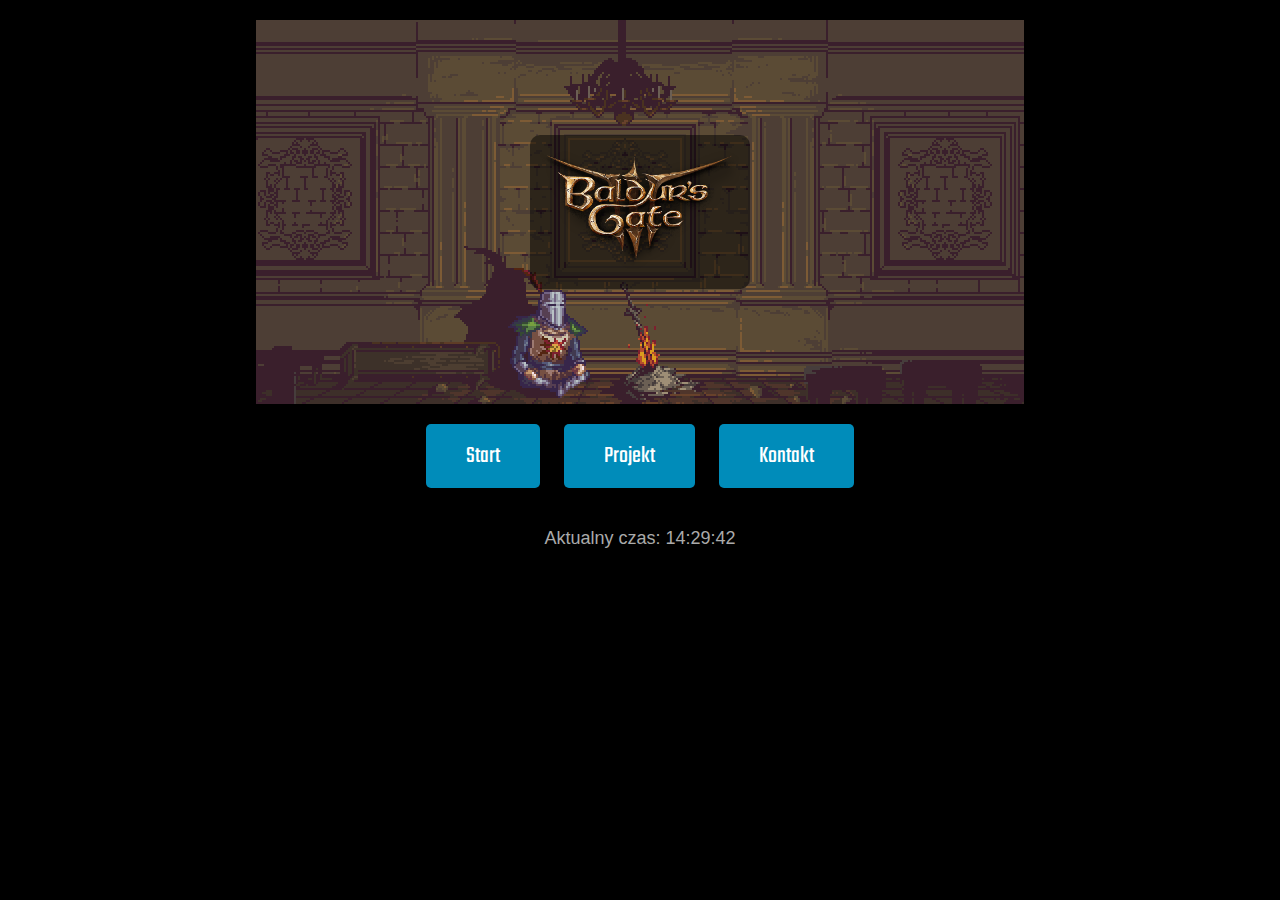
<file: index.html>
<!DOCTYPE html>
<html lang="pl">
<head>
    <meta charset="UTF-8">
    <meta name="viewport" content="width=device-width, initial-scale=1.0">
    <title>Kleksikowa Strona</title>
    <link href="https://fonts.googleapis.com/css2?family=Teko:wght@400;600&display=swap" rel="stylesheet"> <!-- Czcionka Teko -->
    <style>
        body {
            font-family: Arial, sans-serif;
            margin: 0;
            padding: 20px;
            text-align: center;
            background-color: black; /* Tło strony na czarne */
            color: white; /* Tekst na biały */
        }
        header {
            color: white;
            height: 384px; /* Wysokość dostosowana do proporcji obrazu */
            width: 100%;
            max-width: 100vw;
            display: flex;
            flex-direction: column;
            align-items: center;
            justify-content: center;
            background-image: url('souls.gif');
            background-size: contain;
            background-repeat: no-repeat;
            background-position: center;
        }
        .header-content {
            display: flex;
            align-items: center;
            gap: 15px;
            background-color: rgba(0, 0, 0, 0.5);
            padding: 10px;
            border-radius: 10px;
        }
        .header-content img {
            max-width: 200px;
            height: auto;
        }
        h1 {
            margin: 0;
            font-family: 'Teko', sans-serif;
            font-size: 48px; /* Zwiększony rozmiar czcionki tytułu */
        }
        .button-container {
            margin-top: 20px;
        }
        button {
            font-family: 'Teko', sans-serif;
            font-size: 24px;
            padding: 15px 40px;
            background-color: #008CBA;
            color: white;
            border: none;
            border-radius: 5px;
            cursor: pointer;
            margin: 0 10px;
            transition: background-color 0.3s;
        }
        button:hover {
            background-color: #005f75;
        }
        footer {
            margin-top: 40px;
            font-size: 18px;
            color: #aaa;
        }
    </style>
</head>
<body>

<header>
    <div class="header-content">
        <img src="logo-bg3.png" alt="Logo strony">
    </div>
</header>

<div class="button-container">
    <button onclick="window.location.href='start.html'">Start</button> <!-- Przekierowanie do podstrony start.html -->
    <button onclick="window.location.href='projekty.html'">Projekt</button> <!-- Przekierowanie do podstrony projekty.html -->
    <button onclick="window.location.href='https:'">Kontakt</button>
</div>

<footer>
    <p>Aktualny czas: <span id="current-time"></span></p>
</footer>

<script>
    function updateTime() {
        const now = new Date();
        const formattedTime = now.toLocaleTimeString('pl-PL', { hour: '2-digit', minute: '2-digit', second: '2-digit' });
        document.getElementById('current-time').textContent = formattedTime;
    }
    setInterval(updateTime, 1000); // Aktualizuje czas co sekundę
    updateTime(); // Wywołanie, aby czas był natychmiast widoczny
</script>

</body>
</html>
</file>
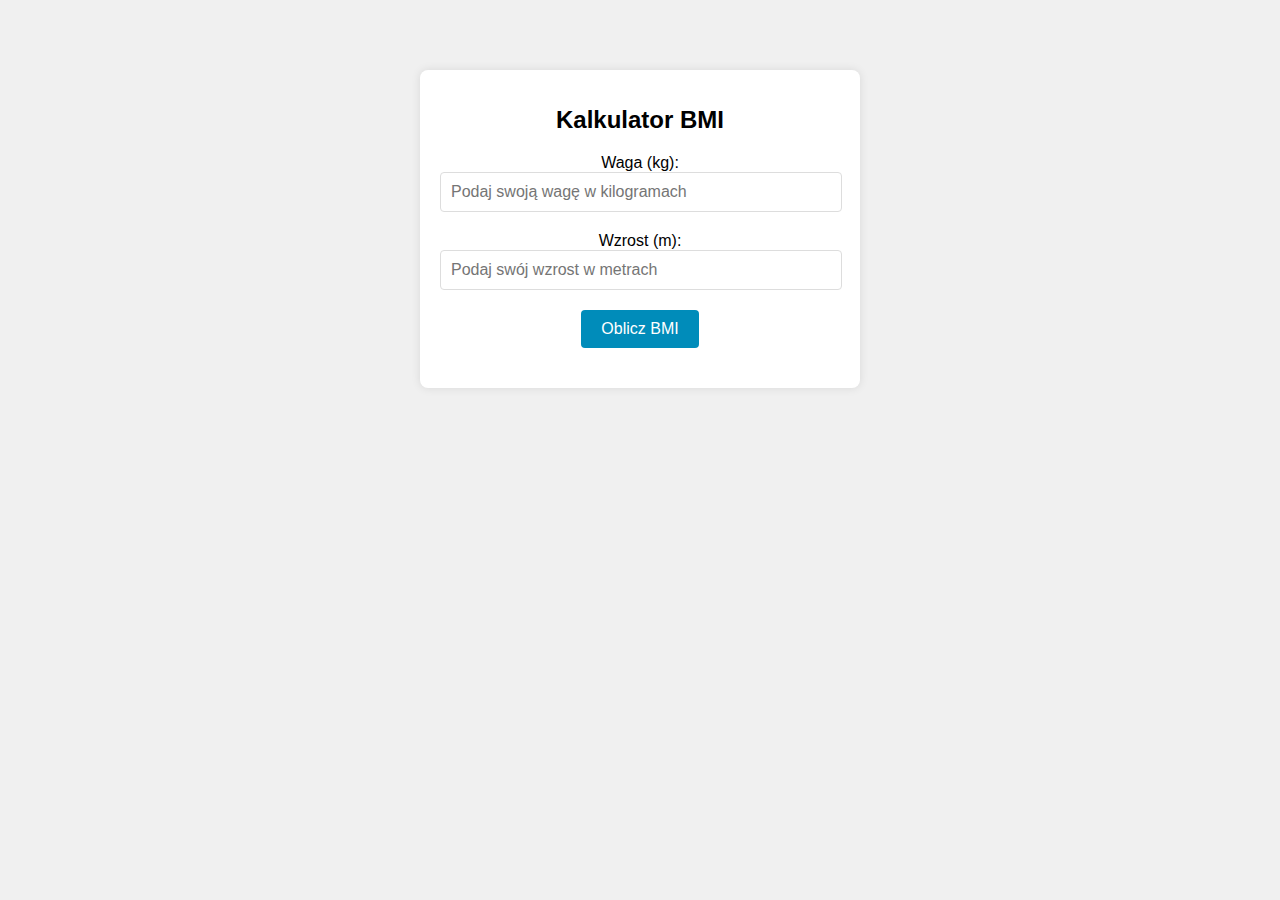
<file: BMI.html>
<!DOCTYPE html>
<html lang="pl">
<head>
    <meta charset="UTF-8">
    <meta name="viewport" content="width=device-width, initial-scale=1.0">
    <title>Oblicz BMI</title>
    <style>
        body {
            font-family: Arial, sans-serif;
            text-align: center;
            background-color: #f0f0f0;
            margin: 0;
            padding: 20px;
        }
        .container {
            margin-top: 50px;
            background: #ffffff;
            padding: 20px;
            border-radius: 8px;
            box-shadow: 0 0 10px rgba(0, 0, 0, 0.1);
            max-width: 400px;
            margin-left: auto;
            margin-right: auto;
        }
        h1 {
            font-size: 24px;
            margin-bottom: 20px;
        }
        input {
            width: calc(100% - 20px);
            padding: 10px;
            margin-bottom: 20px;
            border: 1px solid #ddd;
            border-radius: 4px;
            font-size: 16px;
        }
        button {
            background-color: #008CBA;
            color: white;
            border: none;
            padding: 10px 20px;
            font-size: 16px;
            border-radius: 4px;
            cursor: pointer;
        }
        button:hover {
            background-color: #005f75;
        }
        #result {
            margin-top: 20px;
            font-size: 18px;
            font-weight: bold;
            color: #333;
        }
    </style>
</head>
<body>
    <div class="container">
        <h1>Kalkulator BMI</h1>
        <label for="weight">Waga (kg):</label>
        <input type="number" id="weight" placeholder="Podaj swoją wagę w kilogramach">
        <label for="height">Wzrost (m):</label>
        <input type="number" step="0.01" id="height" placeholder="Podaj swój wzrost w metrach">
        <button onclick="calculateBMI()">Oblicz BMI</button>
        <div id="result"></div>
    </div>

    <script>
        function calculateBMI() {
            const weight = parseFloat(document.getElementById('weight').value);
            const height = parseFloat(document.getElementById('height').value);

            if (!weight || !height || height <= 0) {
                document.getElementById('result').textContent = "Podaj poprawne wartości wagi i wzrostu.";
                return;
            }

            const bmi = weight / (height * height);
            let status;

            if (bmi < 18.5) {
                status = "Niedowaga";
            } else if (bmi >= 18.5 && bmi < 24) {
                status = "Waga prawidłowa";
            } else if (bmi >= 24 && bmi < 29) {
                status = "Nadwaga";
            } else {
                status = "Otyłość";
            }

            document.getElementById('result').textContent = `Twoje BMI wynosi ${bmi.toFixed(2)}. Status: ${status}`;
        }
    </script>
</body>
</html>
</file>
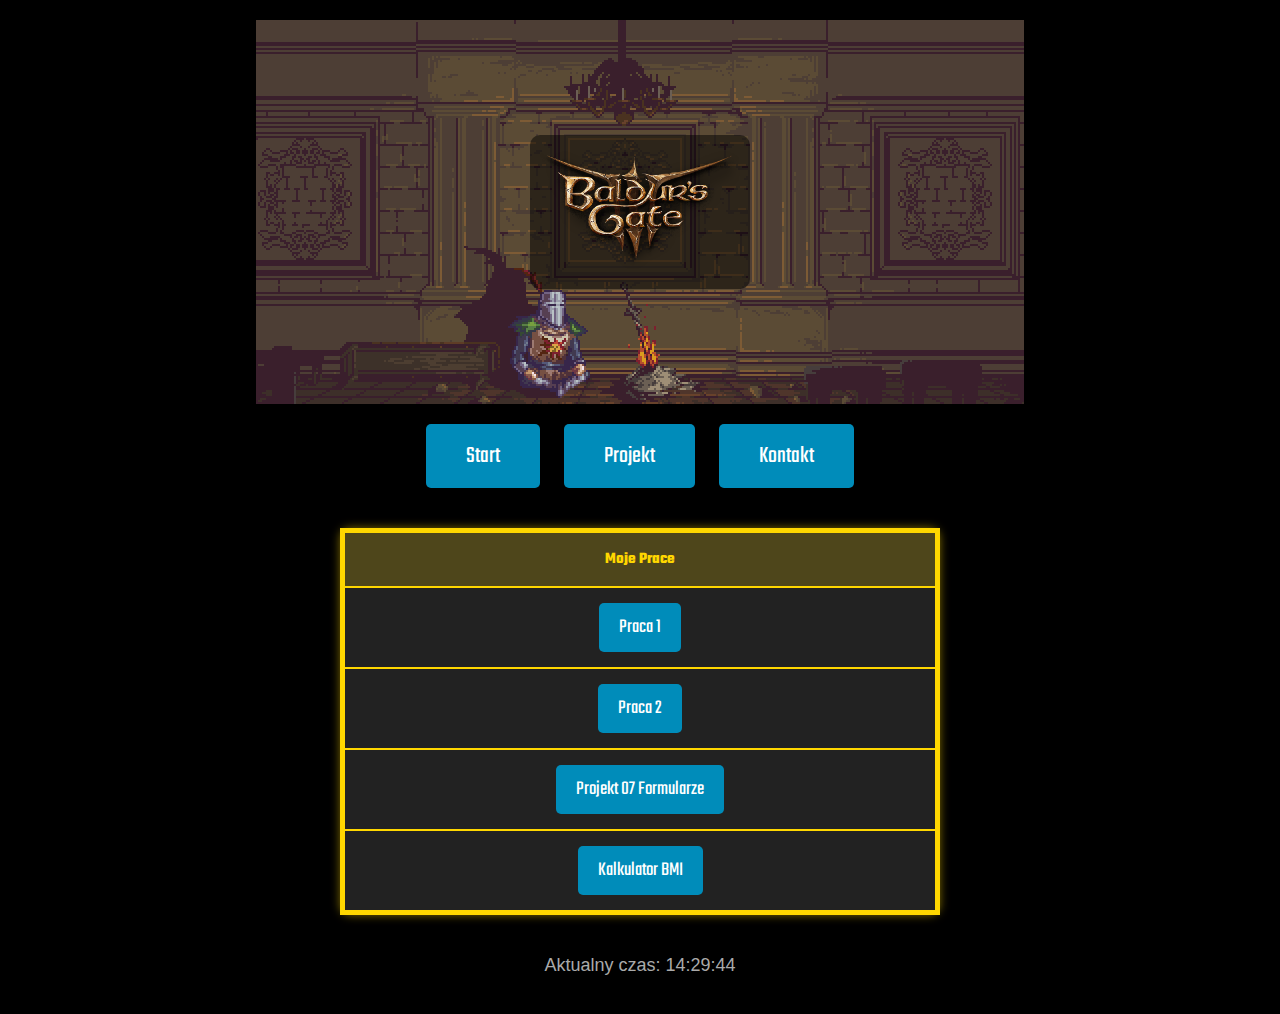
<file: projekty.html>
<!DOCTYPE html>
<html lang="pl">
<head>
    <meta charset="UTF-8">
    <meta name="viewport" content="width=device-width, initial-scale=1.0">
    <title>Kleksikowa Strona</title>
    <link href="https://fonts.googleapis.com/css2?family=Teko:wght@400;600&display=swap" rel="stylesheet"> <!-- Czcionka Teko -->
    <style>
        body {
            font-family: Arial, sans-serif;
            margin: 0;
            padding: 20px;
            text-align: center;
            background-color: black; /* Tło strony na czarne */
            color: white; /* Tekst na biały */
        }
        header {
            color: white;
            height: 384px; /* Wysokość dostosowana do proporcji obrazu */
            width: 100%;
            max-width: 100vw;
            display: flex;
            flex-direction: column;
            align-items: center;
            justify-content: center;
            background-image: url('souls.gif');
            background-size: contain;
            background-repeat: no-repeat;
            background-position: center;
        }
        .header-content {
            display: flex;
            align-items: center;
            gap: 15px;
            background-color: rgba(0, 0, 0, 0.5);
            padding: 10px;
            border-radius: 10px;
        }
        .header-content img {
            max-width: 200px;
            height: auto;
        }
        h1 {
            margin: 0;
            font-family: 'Teko', sans-serif;
            font-size: 48px; /* Zwiększony rozmiar czcionki tytułu */
        }
        .button-container {
            margin-top: 20px;
        }
        button {
            font-family: 'Teko', sans-serif;
            font-size: 24px;
            padding: 15px 40px;
            background-color: #008CBA;
            color: white;
            border: none;
            border-radius: 5px;
            cursor: pointer;
            margin: 0 10px;
            transition: background-color 0.3s;
        }
        button:hover {
            background-color: #005f75;
        }
        footer {
            margin-top: 40px;
            font-size: 18px;
            color: #aaa;
        }
        .retro-table {
            margin-top: 40px;
            border-collapse: collapse;
            width: 100%;
            max-width: 600px; /* Maksymalna szerokość tabeli */
            margin-left: auto;
            margin-right: auto;
            background-color: #222; /* Tło tabeli */
            border: 5px solid #FFD700; /* Złote obramowanie */
            border-radius: 10px;
            box-shadow: 0 0 10px rgba(255, 215, 0, 0.5); /* Złoty cień */
        }
        .retro-table th, .retro-table td {
            border: 2px solid #FFD700; /* Złote obramowanie komórek */
            padding: 15px;
            text-align: center;
            color: #FFD700; /* Złoty tekst */
            font-family: 'Teko', sans-serif;
        }
        .retro-table th {
            background-color: rgba(255, 215, 0, 0.2); /* Lekko przezroczyste tło dla nagłówków */
        }
        .retro-button {
            font-size: 20px; /* Rozmiar czcionki przycisków w tabeli */
            padding: 10px 20px;
            background-color: #008CBA;
            color: white;
            border: none;
            border-radius: 5px;
            cursor: pointer;
            transition: background-color 0.3s;
        }
        .retro-button:hover {
            background-color: #005f75;
        }
    </style>
</head>
<body>

<header>
    <div class="header-content">
        <img src="logo-bg3.png" alt="Logo strony">
    </div>
</header>

<div class="button-container">
    <button onclick="window.location.href='index.html'">Start</button>
    <button onclick="window.location.href='projekty.html'">Projekt</button> <!-- Przekierowanie do podstrony projekty.html -->
    <button onclick="window.location.href='https://example3.com'">Kontakt</button>
</div>

<!-- Tabela w stylu retro -->
<table class="retro-table">
    <thead>
        <tr>
            <th>Moje Prace</th>
        </tr>
    </thead>
    <tbody>
        <tr>
            <td>
                <button class="retro-button" onclick="alert('Przycisk 1 kliknięty!')">Praca 1</button>
            </td>
        </tr>
        <tr>
            <td>
                <button class="retro-button" onclick="alert('Przycisk 2 kliknięty!')">Praca 2</button>
            </td>
        </tr>
        <tr>
            <td>
                <button class="retro-button" onclick="window.location.href='https://classroom.google.com/c/NzEwNTEwMTg5NzMz/a/NzE5NTgxOTE1Nzcw/details'">Projekt 07 Formularze</button>
            </td>
        </tr>
        <tr>
            <td>
                <button class="retro-button" onclick="window.location.href='BMI.html'">Kalkulator BMI</button> <!-- Nowy przycisk -->
            </td>
        </tr>
    </tbody>
</table>

<footer>
    <p>Aktualny czas: <span id="current-time"></span></p>
</footer>

<script>
    function updateTime() {
        const now = new Date();
        const formattedTime = now.toLocaleTimeString('pl-PL', { hour: '2-digit', minute: '2-digit', second: '2-digit' });
        document.getElementById('current-time').textContent = formattedTime;
    }
    setInterval(updateTime, 1000); // Aktualizuje czas co sekundę
    updateTime(); // Wywołanie, aby czas był natychmiast widoczny
</script>

</body>
</html>
</file>
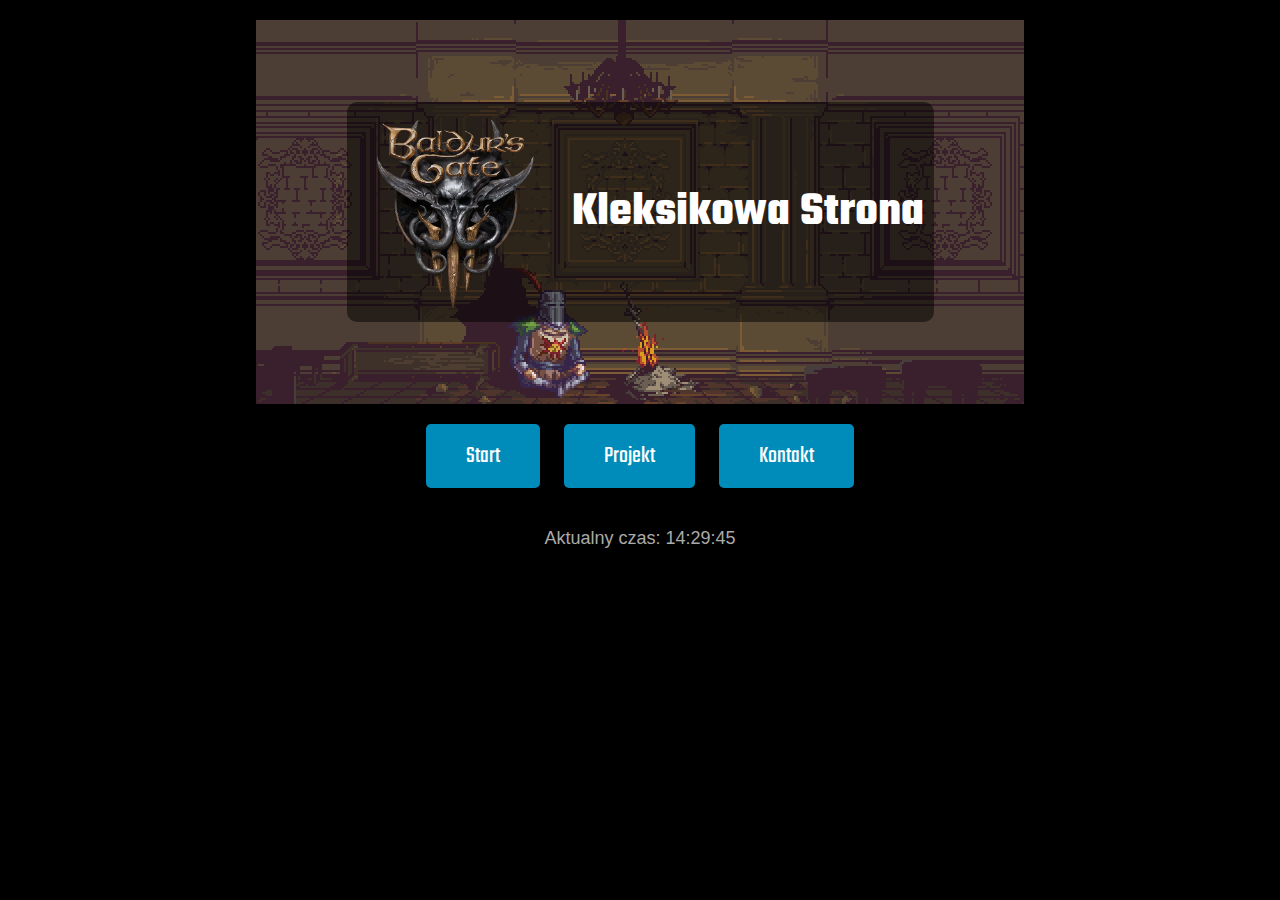
<file: start.html>
<!DOCTYPE html>
<html lang="pl">
<head>
    <meta charset="UTF-8">
    <meta name="viewport" content="width=device-width, initial-scale=1.0">
    <title>Kleksikowa Strona</title>
    <link href="https://fonts.googleapis.com/css2?family=Teko:wght@400;600&display=swap" rel="stylesheet"> <!-- Czcionka Teko -->
    <style>
        body {
            font-family: Arial, sans-serif;
            margin: 0;
            padding: 20px;
            text-align: center;
            background-color: black; /* Tło strony na czarne */
            color: white; /* Tekst na biały */
        }
        header {
            color: white;
            height: 384px; /* Wysokość dostosowana do proporcji obrazu */
            width: 100%;
            max-width: 100vw;
            display: flex;
            flex-direction: column;
            align-items: center;
            justify-content: center;
            background-image: url('souls.gif');
            background-size: contain;
            background-repeat: no-repeat;
            background-position: center;
        }
        .header-content {
            display: flex;
            align-items: center;
            gap: 15px;
            background-color: rgba(0, 0, 0, 0.5);
            padding: 10px;
            border-radius: 10px;
        }
        .header-content img {
            max-width: 200px;
            height: auto;
        }
        h1 {
            margin: 0;
            font-family: 'Teko', sans-serif;
            font-size: 48px; /* Zwiększony rozmiar czcionki tytułu */
        }
        .button-container {
            margin-top: 20px;
        }
        button {
            font-family: 'Teko', sans-serif;
            font-size: 24px;
            padding: 15px 40px;
            background-color: #008CBA;
            color: white;
            border: none;
            border-radius: 5px;
            cursor: pointer;
            margin: 0 10px;
            transition: background-color 0.3s;
        }
        button:hover {
            background-color: #005f75;
        }
        footer {
            margin-top: 40px;
            font-size: 18px;
            color: #aaa;
        }
    </style>
</head>
<body>

<header>
    <div class="header-content">
        <img src="BG3_logo_1.webp" alt="Logo strony">
        <h1>Kleksikowa Strona</h1>
    </div>
</header>

<div class="button-container">
    <button onclick="window.location.href='start.html'">Start</button> <!-- Przekierowanie do podstrony start.html -->
    <button onclick="window.location.href='projekty.html'">Projekt</button> <!-- Przekierowanie do podstrony projekty.html -->
    <button onclick="window.location.href='https://example3.com'">Kontakt</button>
</div>

<footer>
    <p>Aktualny czas: <span id="current-time"></span></p>
</footer>

<script>
    function updateTime() {
        const now = new Date();
        const formattedTime = now.toLocaleTimeString('pl-PL', { hour: '2-digit', minute: '2-digit', second: '2-digit' });
        document.getElementById('current-time').textContent = formattedTime;
    }
    setInterval(updateTime, 1000); // Aktualizuje czas co sekundę
    updateTime(); // Wywołanie, aby czas był natychmiast widoczny
</script>

</body>
</html>
</file>
